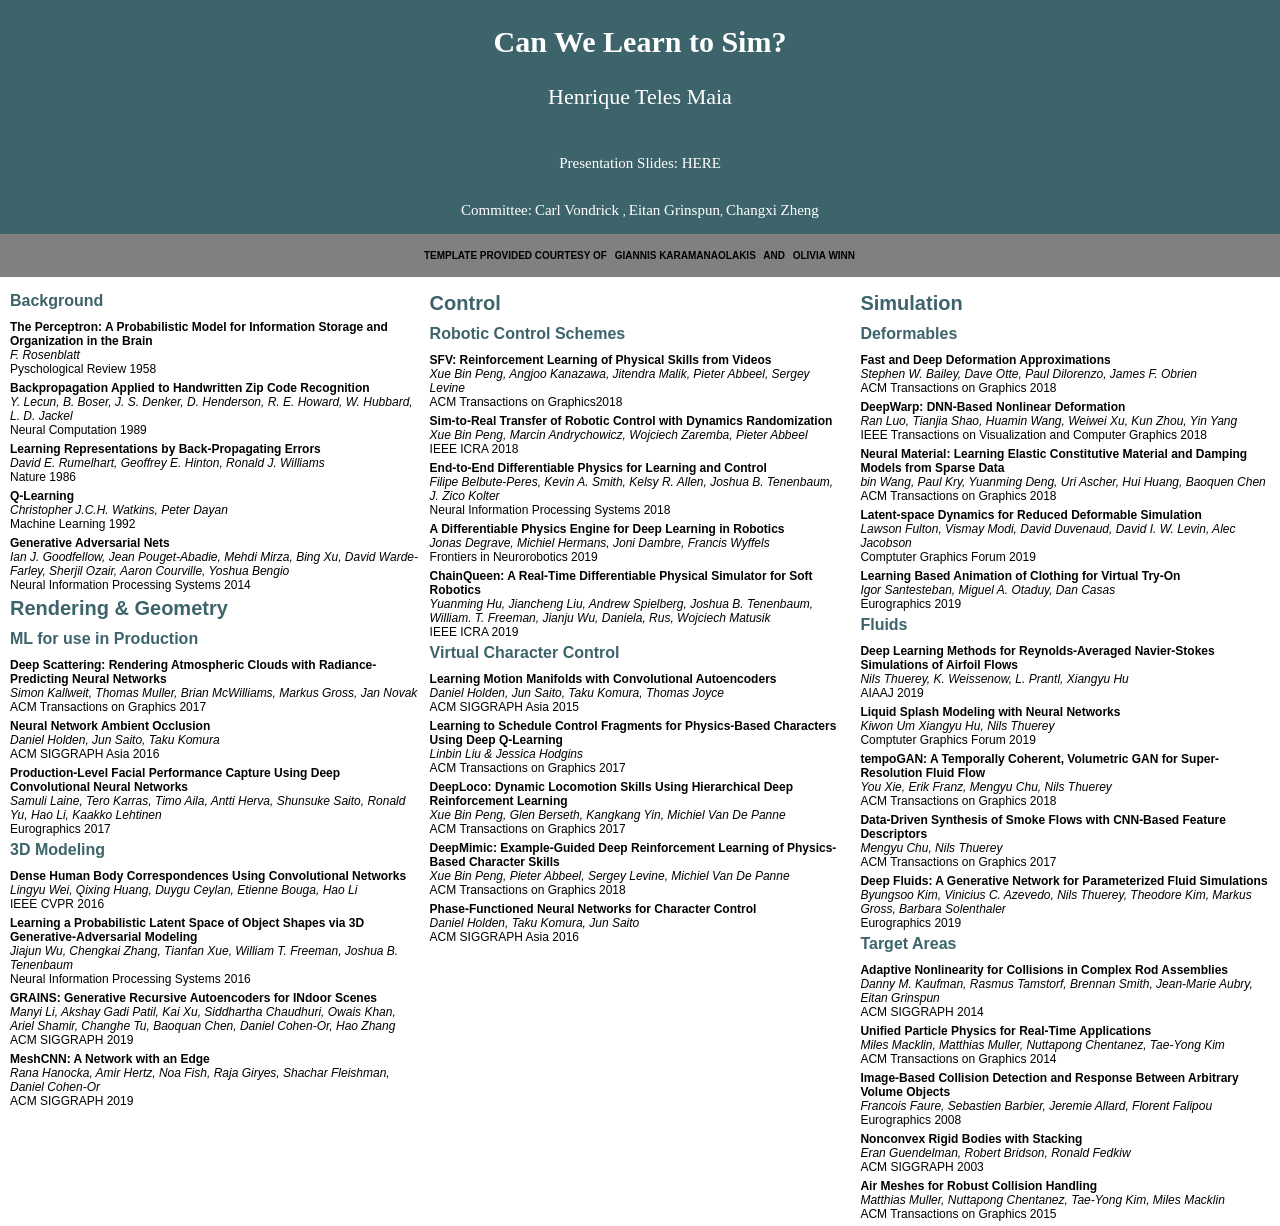
<file: candidacy.html>
<!DOCTYPE html>
<html>
<head>
	<title>Henrique Teles Maia | Candidacy</title>
	<meta charset="utf-8">
	<link rel="stylesheet" type="text/css" href="css/candidacy_olivia.css">
	<script language="javascript" type="text/javascript" src="js/candidacy.js"></script>
</head>
<body onload="load_papers()">
	<header id="header_fixed">
		<div id="header">
			<h2>Can We Learn to Sim?</h2>
				<center><a style="font-size:22px;" href="https://henrique.is/here">Henrique Teles Maia</a></center><br><br><br>
				<center><a style="font-size:15px;" href="pdf/henriqueTelesMaia_candicadySlides.pdf">Presentation Slides: HERE</a></center>
				<br>
				<br>
				<center>
					<a style="font-size:15px;">Committee:</a> <a style="font-size:15px;" href="http://www.cs.columbia.edu/~vondrick/">Carl Vondrick </a>, <a style="font-size:15px;" href="https://www.dgp.toronto.edu/~eitan/">Eitan Grinspun</a>, <a style="font-size:15px;" href="http://www.cs.columbia.edu/~cxz/">Changxi Zheng</a>
				</center>
				<br>
		</div>
	</header>

	<nav id="list_choice">
		<ul>
      <li style="font-size:10px;">Template provided courtesy of <a style="font-size:10px;" href="http://gkaramanolakis.github.io/">Giannis Karamanaolakis</a> and <a style="font-size:10px;" href="http://www.columbia.edu/~oaw2102">Olivia Winn</a></li>
      		</ul>
	</nav>

	<div id="main">

		<div id="column_left">
				<h5 id='bg'>Background</h5>
					<tag id='rosenblatt1958'></tag>
					<tag id='lecun1989'></tag>
					<tag id='rumelhart1986'></tag>
					<tag id='watkins1992'></tag>
					<tag id='goodfellow2014'></tag>

			<h3 id='SSSL'>Rendering & Geometry</h3>
				<h5 id='bg'>ML for use in Production</h5>
					<tag id='kallweit2017'></tag>
					<tag id='holden2016'></tag>
					<tag id='laine2017'></tag>

				<h5 id='bg'>3D Modeling </h5>
					<tag id='wei2016'></tag>
					<tag id='wu2016'></tag>
					<tag id='li2019'></tag>
					<tag id='hanocka2019'></tag>
   	 	</div>

    	<div id ="column_mid">
			<h3 id='SSSL'>Control</h3>
				<h5 id='mpc'>Robotic Control Schemes</h5>
					<tag id='peng2018c'></tag>
					<tag id='peng2018'></tag>
					<tag id='belbuteperes2018'></tag>
					<tag id='degrave2019'></tag>
					<tag id='hu2019'></tag>

				<h5 id='fcls'>Virtual Character Control</h5>
					<tag id='holden2015'></tag>
					<tag id='liu2017'></tag>
					<tag id='peng2017'></tag>
					<tag id='peng2018b'></tag>
					<tag id='holden2017'></tag>

    	</div>

    	<div id="column_right">
			<h3 id='SSSL'>Simulation </h3>
				<h5 id='ai'>Deformables</h5>
					<tag id='bailey2018'></tag>
					<tag id='luo2017'></tag>
					<tag id='wang2018'></tag>
					<tag id='fulton2019'></tag>
					<tag id='santesteban2019'></tag>

				<h5 id='ai'>Fluids</h5>
					<tag id='thuerey2019'></tag>
					<tag id='um2018'></tag>
					<tag id='xie2018'></tag>
					<tag id='chu2017'></tag>
					<tag id='kim2019'></tag>

				<h5 id='ai'>Target Areas</h5>
					<tag id='kaufman14'></tag>
					<tag id='macklin2014'></tag>
					<tag id='faure2008'></tag>
					<tag id='guendelman2003'></tag>
					<tag id='muller2015'></tag>
    	</div>
	</div>
</body>
</file>
<file: css/candidacy_olivia.css>
:root
{
	--head_color: #3d636b;
	--link_highlight: #006699;
	--side_padding: 5%;
	--top_bottom_padding: 1%;
	--header_height: 7%;
}

html, body {
	font-family: sans-serif;
	margin: 0px;
	padding: 0px;
	width: 100%;
	height: 100%;
	text-indent: 0px;
	font-size: 12px;
}

/*p {
	max-width: 65%;
}*/

h2 {
	text-align: center;
	font-size: 30px;
}

h3 {
	font-size: 20px;
	margin: 0;
	padding-top: 5px;
	padding-bottom: 5px;
	/* text-decoration: underline; */
	color: var(--head_color);
}

h4 {
	font-size: 18px;
	margin: 0;
	padding-top: 5px;
	padding-bottom: 5px;
	text-decoration: underline;
	color: var(--head_color);
}

h5 {
	font-size: 16px;
	margin: 0;
	padding-top: 5px;
	padding-bottom: 10px;
	/* text-decoration: underline; */
	color: var(--head_color);
}

/*li:last-child a:hover {
	text-decoration: none;
	color: black;
}*/

a {
   color: inherit;
   text-decoration: none;
   /*margin-left: 30px;*/
}

a:hover {
	color: var(--link_highlight);
	text-decoration: underline;
}

div, nav {
	padding, margin: 0px;
	float: left;
}

#header_fixed {
	positon: fixed;
}

#header {
	font-family: "Trebuchet MS";
	background-color: var(--head_color);
	color: #FFFFFF;
	padding-top: 0px;
	margin: 0px;
	width: 100%;
	height: var(--header_height);
	padding-bottom: 0px;
	display: block;
	float: left;
	vertical-align: top;
}

#list_choice {
	vertical-align: top;
	width: 100%;
	background-color: grey;
	font-family: inherit;
	text-transform: uppercase;
	padding: 0px;
	font-weight: bold;
	font-size: 16px;
}

ul {
	width: 100%;
	list-style: none;
	font-size: 14px;
	padding: 2px;
	text-align: center;
}

/*li {
	width: 100%;
	margin, padding: 0;
}
*/
li a {
	text-align: center;
	padding: 5px;
	font-size: 16px;
}

#main {
	background-color: white;
	color: black;
	/* height: 100%; */
	top: 0px;
	clear: both;
	padding-top: 10px;
}

#row {
	width: 100%;
	clear: both;
	padding: 0px 0px 0px 10px;
}

#column {
	max-width: 67%;
	float: right;
	padding: 0px;
	margin: 0px;
	padding-right: 5px;
	margin-right: 5px;
}

#column_left {
	width: 32%;
	float: left;
	padding: 0px 5px 0px 10px;
	margin: 0px;
}

#column_mid {
	max-width: 32%;
	float: left;
	padding: 0px 5px;
}

#column_right {
	max-width: 32%;
	float: right;
	padding: 0px 10px 0px 5px;
}

#p_title {
	font-weight: bold;
}

#p_auth {
	font-style: italic;
}

.blurb {
  border: 1px solid #ccc;
	border-radius: 3px;
  /* display: none; */
  font-size: 10px;
  /* margin-top: 10px; */
  padding: 0px;
	visibility: hidden;
	height: 0px;
  opacity: 0;
	padding: 0px;
}

.blurb-div {
	display: block;
	width:100%;
	margin-bottom: 5px;
}

.blurb-div-h {
	display: block;
	width:100%;
	margin-bottom: 5px;
	margin-top: r10px;
}

.blurb-div:hover .blurb {
	visibility: visible;
  opacity: 1;
	height: 100%;
	padding: 5px;
	transition: visibility 0s, opacity 0.3s linear, height 0.5s linear, padding 0s;
	/* padding: 5px; */
}

.blurb-div-h:hover .blurb {
	visibility: visible;
  opacity: 1;
	height: 100%;
	padding: 5px;
	transition: visibility 0s, opacity 0.3s linear, height 0.5s linear, padding 0s;
	/* padding: 5px; */
}

#summary {
	padding-left: 10px;
	padding-top: 5px;
	margin-top: 0px;
	display: block;
	color: #3d3d3d;
}

#across {
	width: 95%;
	clear: both;
	padding: 0px 0px 0px 10px;
}
</file>
